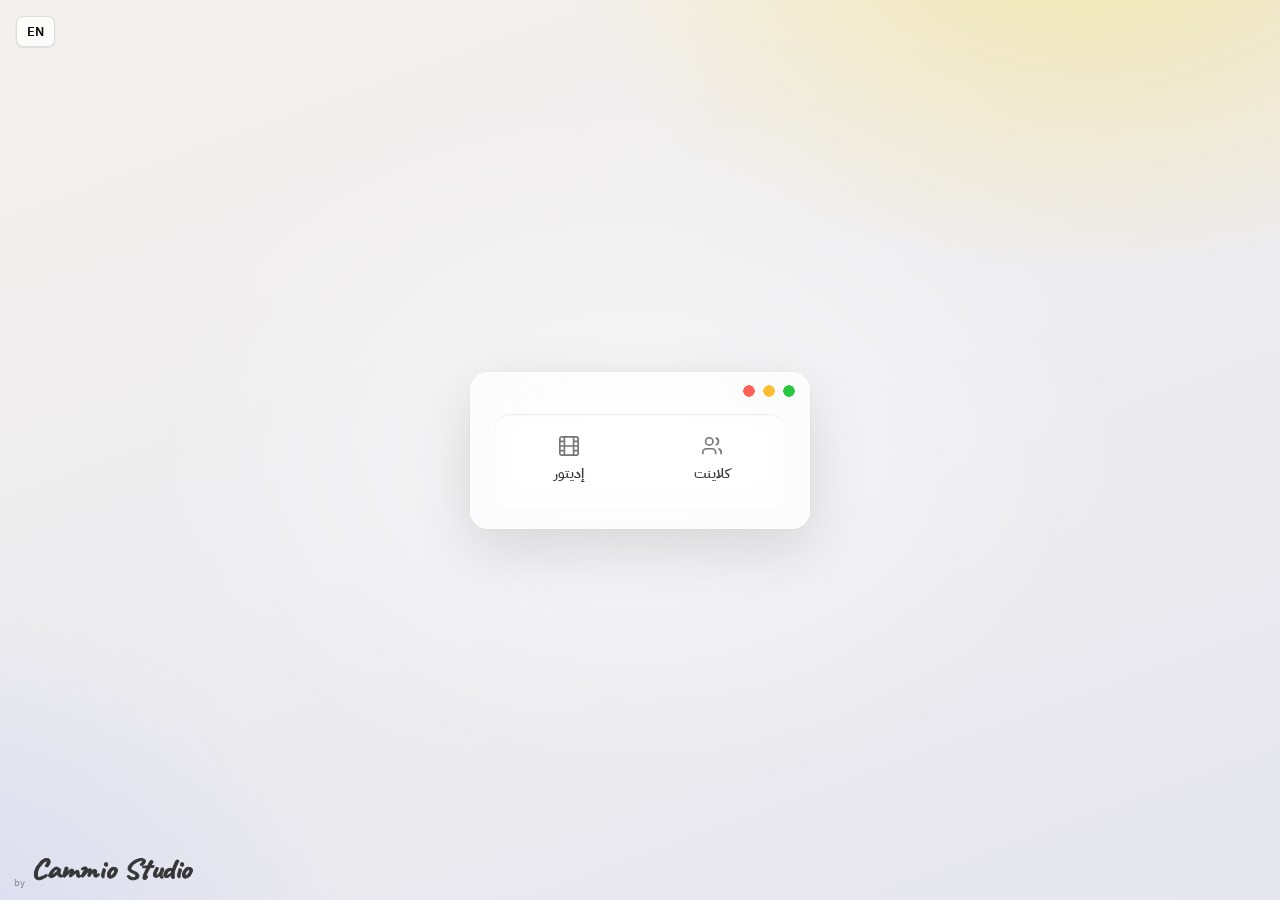
<file: index.html>
<!doctype html>
<html lang="ar" dir="rtl">
<head>
<meta charset="utf-8">
<meta name="viewport" content="width=device-width,initial-scale=1,viewport-fit=cover">
<title>Cammio Studio Hub</title>
<meta name="theme-color" content="#F3F1EE">
<link rel="manifest" href="manifest.webmanifest">
<link rel="icon" href="icon-192.png">
<link rel="apple-touch-icon" href="icon-180.png">
<meta name="apple-mobile-web-app-capable" content="yes">
<meta name="mobile-web-app-capable" content="yes">
<meta name="apple-mobile-web-app-title" content="Cammio Hub">
<meta name="apple-mobile-web-app-status-bar-style" content="default">
<link rel="preconnect" href="https://fonts.googleapis.com">
<link href="https://fonts.googleapis.com/css2?family=IBM+Plex+Sans+Arabic:wght@400;500;600;700&family=Inter:wght@400;500;600;700&family=Caveat:wght@700&display=swap" rel="stylesheet" media="print" onload="this.media='all'">
<link rel="stylesheet" href="app/styles.css?v=8">
<script>
window.HUB_CONFIG = {
  SUPABASE_URL: "https://zysvapigcsjnimpjgryv.supabase.co",
  SUPABASE_ANON_KEY: "sb_publishable_h6CZL7l6UFrPSrLODPjS6Q_kWtxagfc",
  EMAIL_DOMAIN: "users.cammio.app",
  UPLOAD_URL: "https://platform.krock.io/dashboard/projects",
  VAPID_PUBLIC: "BLP04A1RLGSawK1q2AvoU47B47OwCaY4lQqZmd70pZNriSdJ1ucjzeiawCOZNLmVeFZLvcH3emEwHVRJoYD0efc"
};
window.addEventListener("error", function (e) { var b = document.getElementById("diag"); if (b && !document.querySelector(".shell .main *,.login .lbox")) { b.style.display = "block"; b.textContent = "Error: " + (e.message || e); } });
</script>
<script src="vendor/supabase.js"></script>
</head>
<body>
<div id="root"></div>
<div id="diag" style="display:none;position:fixed;bottom:10px;left:10px;right:10px;font:12px monospace;background:#fff;border:1px solid #ccc;padding:8px;border-radius:8px"></div>
<script type="module" src="app/app.js?v=8"></script>
</body>
</html>
</file>
<file: app/styles.css>
:root{--bg:#F6F6F3;--card:#fff;--ink:#0B0B0B;--mut:#77776f;--line:#E6E6E0;--y:#FFD400;--red:#E5484D;--green:#2FA36B;--r:12px;font-family:"IBM Plex Sans Arabic","Inter",system-ui,-apple-system,"Segoe UI",Tahoma,sans-serif}
*{box-sizing:border-box;margin:0}
html,body{background:var(--bg);color:var(--ink);font-size:14px;-webkit-font-smoothing:antialiased}
button{font:inherit;color:inherit;background:none;border:0;cursor:pointer;text-align:inherit}
button:disabled{opacity:.4;cursor:default}
input,select,textarea{font:inherit;color:inherit;width:100%;padding:10px 12px;border:1px solid var(--line);border-radius:10px;background:#fff;outline:0}
input:focus,select:focus,textarea:focus{border-color:var(--ink)}
textarea{min-height:80px;resize:vertical}
a{color:inherit}
.row{display:flex;align-items:center;gap:8px}.wrap{flex-wrap:wrap}.grow{flex:1;min-width:0}
.muted{color:var(--mut)}.tiny{font-size:12px}.red{color:var(--red)}.warn{color:#b07d00;font-weight:600}
.btn{display:inline-flex;align-items:center;justify-content:center;gap:6px;background:var(--ink);color:#fff;padding:10px 16px;border-radius:10px;font-weight:600;white-space:nowrap;text-decoration:none}
.btn.y{background:var(--y);color:var(--ink)}
.btn.line{background:#fff;color:var(--ink);border:1px solid var(--line)}
.btn.sm{padding:6px 10px;font-size:13px;border-radius:8px}
.btn.danger{color:var(--red);border-color:#f3c4c5}
.btn.busy{opacity:.6;pointer-events:none}
.ico{position:relative;width:34px;height:34px;display:inline-grid;place-items:center;border-radius:9px}
.ico:hover{background:#ecece6}
.ico b{position:absolute;top:2px;inset-inline-end:2px;background:var(--y);font-size:10px;min-width:16px;height:16px;border-radius:8px;display:grid;place-items:center;padding:0 3px}
.chip{display:inline-flex;align-items:center;gap:4px;padding:3px 8px;border-radius:20px;font-size:12px;background:#efefea;white-space:nowrap}
.chip.y{background:var(--y)}.chip.k{background:var(--ink);color:#fff}.chip.r{background:#fde4e4;color:var(--red)}.chip.o{background:#fff;border:1px solid var(--line)}
.dot{width:7px;height:7px;border-radius:50%;background:var(--y);display:inline-block;flex:none}
.pulse{animation:pulse 1.6s infinite}@keyframes pulse{50%{opacity:.3}}
.av{width:28px;height:28px;border-radius:50%;background:var(--ink);color:#fff;display:inline-grid;place-items:center;font-weight:700;font-size:12px;overflow:hidden;flex:none;text-transform:uppercase}
.av.lg{width:42px;height:42px;font-size:16px}.av img{width:100%;height:100%;object-fit:cover}
.empty{padding:22px;text-align:center;color:var(--mut);font-size:13px}
.loading{height:100vh;display:grid;place-items:center}
.sig-s{font-family:"Caveat","Segoe Script",cursive;font-size:24px;font-weight:700}

/* login */
.login{min-height:100vh;display:grid;place-items:center;padding:20px}
.corner{position:fixed;top:16px;inset-inline-end:16px}
.lbox{width:100%;max-width:340px;display:flex;flex-direction:column;gap:10px}
.seg{position:relative;display:flex;background:#ecece6;border-radius:12px;padding:4px;margin-bottom:6px}
.seg i{position:absolute;top:4px;bottom:4px;width:calc(50% - 4px);background:#fff;border-radius:9px;transition:inset .25s;box-shadow:0 1px 3px #0001}
.seg button{position:relative;flex:1;padding:10px;text-align:center;font-weight:600;color:var(--mut)}.seg button.on{color:var(--ink)}
.err{min-height:18px;color:var(--red);font-size:13px}
.demo{position:fixed;bottom:60px;font-size:12px;color:var(--mut)}.demo button{text-decoration:underline}

/* shell */
.shell{display:flex;min-height:100vh}
.side{width:230px;flex:none;position:sticky;top:0;height:100vh;display:flex;flex-direction:column;border-inline-end:1px solid var(--line);padding:18px 12px;background:var(--bg)}
.brand{display:flex;align-items:baseline;gap:8px;padding:0 8px 18px}
.side nav{display:flex;flex-direction:column;gap:2px;flex:1}
.nav{display:flex;align-items:center;gap:10px;padding:10px;border-radius:10px;color:var(--mut);font-weight:500}
.nav:hover{background:#ecece6}.nav.on{background:var(--ink);color:#fff}
.nav em,.bottom em,.tab em{font-style:normal;background:var(--y);color:var(--ink);font-size:11px;font-weight:700;padding:1px 7px;border-radius:10px}
.side-foot{display:flex;flex-direction:column;gap:10px;border-top:1px solid var(--line);padding-top:12px}
.me{display:flex;align-items:center;gap:8px;padding:4px;border-radius:10px}.me:hover{background:#ecece6}.me .nm{font-weight:600;overflow:hidden;text-overflow:ellipsis;white-space:nowrap}
.main-wrap{flex:1;min-width:0;display:flex;flex-direction:column}
.top{position:sticky;top:0;z-index:5;display:flex;align-items:center;gap:8px;padding:12px 24px;background:color-mix(in srgb,var(--bg) 90%,transparent);backdrop-filter:blur(8px)}
.top-title{font-weight:700;display:none}
.main{padding:4px 24px 110px;max-width:980px;width:100%}
.bottom{display:none}
.show-m{display:none}
.page{display:flex;flex-direction:column;gap:18px}
.hero h1{font-size:24px;letter-spacing:-.02em}
.crumb{color:var(--mut);font-size:13px;align-self:flex-start}
.sec{display:flex;flex-direction:column;gap:8px}
.sec-h{display:flex;align-items:center;gap:8px;font-size:13px;color:var(--mut)}.sec-h b{color:var(--ink)}
.cnt{font-style:normal;background:var(--ink);color:#fff;font-size:11px;padding:1px 7px;border-radius:10px}
.list{background:var(--card);border:1px solid var(--line);border-radius:var(--r);overflow:hidden}
.row-item{display:flex;align-items:center;gap:12px;width:100%;padding:12px 14px;border-bottom:1px solid var(--line);cursor:pointer}
.row-item:last-child{border-bottom:0}.row-item:hover{background:#fafaf7}
.row-item.static{cursor:default}.row-item.static .ri-main{cursor:pointer}
.ri-main{flex:1;min-width:0}
.ri-t{font-weight:600;overflow:hidden;text-overflow:ellipsis;white-space:nowrap}
.ri-s{font-size:12px;color:var(--mut);margin-top:2px;overflow:hidden;text-overflow:ellipsis;white-space:nowrap}
.ri-meta{display:flex;align-items:center;gap:6px;flex:none;flex-wrap:wrap;justify-content:flex-end}
.ri-due{font-size:12px;color:var(--mut);min-width:44px;text-align:end}
.ext{font-size:13px;font-weight:600;text-decoration:underline;text-underline-offset:3px}
.cards{display:grid;grid-template-columns:repeat(auto-fill,minmax(260px,1fr));gap:10px}
.card{background:var(--card);border:1px solid var(--line);border-radius:var(--r);padding:14px;display:flex;flex-direction:column;gap:12px}
.card:hover{border-color:var(--ink)}
.card-f{display:flex;justify-content:space-between;font-size:12px;color:var(--mut);border-top:1px solid var(--line);padding-top:10px}
.stats{display:grid;grid-template-columns:repeat(4,1fr);gap:8px}
.st{background:var(--card);border:1px solid var(--line);border-radius:var(--r);padding:12px}
.st b{display:block;font-size:18px}.st b small{font-size:12px;color:var(--mut)}.st span{font-size:12px;color:var(--mut)}
.st.hl{background:var(--y);border-color:var(--y)}.st.hl span{color:var(--ink)}
.inline-fields{display:grid;grid-template-columns:repeat(auto-fill,minmax(150px,1fr));gap:8px}
.inline-fields label{font-size:12px;color:var(--mut);display:flex;flex-direction:column;gap:4px}
.form-row{display:grid;grid-template-columns:1.2fr 1fr 1fr .8fr auto;gap:8px;padding:10px}
.tabs{display:flex;gap:4px;border-bottom:1px solid var(--line);overflow-x:auto}
.tab{padding:9px 12px;border-bottom:2px solid transparent;color:var(--mut);font-weight:500;white-space:nowrap;display:flex;gap:6px;align-items:center}
.tab.on{color:var(--ink);border-color:var(--ink)}
.monthnav{justify-content:center;gap:14px}
.pkg{background:var(--card);border:1px solid var(--line);border-radius:var(--r);padding:12px 14px;display:flex;flex-direction:column;gap:8px}
.bar{height:6px;background:#ecece6;border-radius:4px;overflow:hidden}.bar i{display:block;height:100%;background:var(--y)}
.price{width:90px;padding:6px 8px}

/* steps */
.steps{display:flex;gap:3px}.steps span{position:relative;flex:1;height:6px;border-radius:3px;background:#e6e6e0}
.steps span.on{background:var(--ink)}.steps span.cur{background:var(--y)}
.pubmark{position:absolute;top:-4px;left:50%;width:2px;height:14px;background:var(--red);transform:translateX(-50%)}
.pipe{display:flex;flex-direction:column;gap:6px}.pipe-l{display:flex;justify-content:space-between;font-size:11px;color:var(--mut)}

/* panel + sheet */
.scrim{position:fixed;inset:0;background:#0004;z-index:20}
.panel,.sheet{position:fixed;top:0;bottom:0;inset-inline-end:0;width:min(520px,100vw);background:var(--bg);z-index:21;display:flex;flex-direction:column;box-shadow:0 0 40px #0002}
.sheet{width:min(440px,100vw)}
.ph{display:flex;align-items:flex-start;gap:10px;padding:18px 18px 12px;border-bottom:1px solid var(--line);background:#fff}
.ph-t{font-size:17px;font-weight:700}.ph-s{font-size:12px;color:var(--mut);margin-top:2px}
.pb,.sb{flex:1;overflow-y:auto;padding:16px 18px 40px;display:flex;flex-direction:column;gap:14px}
.form label{display:flex;flex-direction:column;gap:6px;font-size:13px;font-weight:500}
.form label.chk,.chk{flex-direction:row;align-items:center;font-weight:500}.chk input{width:auto}
.two{display:grid;grid-template-columns:1fr 1fr;gap:8px}
.opt{display:flex;flex-wrap:wrap;gap:6px}
.opt button{padding:7px 12px;border:1px solid var(--line);border-radius:20px;background:#fff;font-size:13px}
.opt button.on{background:var(--ink);color:#fff;border-color:var(--ink)}
.next{background:#fff;border:1px solid var(--line);border-radius:var(--r);padding:14px;display:flex;flex-direction:column;gap:10px}
.next.y{border-color:var(--y);box-shadow:inset 4px 0 0 var(--y)}
[dir=rtl] .next.y{box-shadow:inset -4px 0 0 var(--y)}
.next-h{font-size:11px;color:var(--mut);text-transform:uppercase;letter-spacing:.06em}
.acts{display:flex;align-items:center;gap:8px;flex-wrap:wrap}
.sm-sel{width:auto;padding:6px 8px}
.stagepick{display:flex;flex-wrap:wrap;gap:6px}
.stagepick button{padding:7px 12px;border-radius:20px;border:1px solid var(--line);background:#fff;font-size:13px}
.stagepick button.nextst{border-color:var(--ink);font-weight:700}
.stagepick button.passed{background:var(--ink);color:#fff;opacity:.5}
.dform{display:flex;flex-direction:column;gap:8px;margin-top:8px}.dform label{font-size:12px;color:var(--mut)}
details summary{cursor:pointer;font-weight:600;font-size:13px;padding:4px 0}
.rd{width:10px;height:10px;border-radius:50%;border:1.5px solid var(--ink);display:inline-block}.rd.on{background:var(--ink)}
.notes{background:#fff;border:1px solid var(--line);border-radius:var(--r);overflow:hidden}
.note{display:flex;align-items:flex-start;gap:10px;padding:10px 12px;border-bottom:1px solid var(--line);cursor:pointer;font-size:13px}
.note:last-child{border-bottom:0}.note input{width:auto;margin-top:3px}
.note .tc{font-family:ui-monospace,monospace;font-size:12px;background:#efefea;padding:1px 6px;border-radius:5px;flex:none;direction:ltr}
.note small{display:block;color:var(--mut);margin-top:2px}
.note.done{color:var(--mut)}.note.done b{text-decoration:line-through}
.note .x{color:var(--mut);font-size:12px;padding:0 4px}
.addnotes{display:flex;flex-direction:column;gap:8px}.addnotes[open]{gap:8px}
.addnotes label{font-size:12px;color:var(--mut);margin-top:6px;display:block}
.nform{display:flex;flex-direction:column;gap:6px}
.timeline{display:flex;flex-direction:column}
.tl{display:flex;gap:10px;padding:8px 0;border-bottom:1px dashed var(--line);font-size:13px}.tl .dot{margin-top:6px;background:var(--ink)}
.tl small{display:block;color:var(--mut);font-size:11px;margin-top:2px}
.kv{display:grid;grid-template-columns:auto 1fr;gap:8px 14px;font-size:13px}.kv dt{color:var(--mut)}.kv dd{min-width:0;overflow-wrap:anywhere}
.pre{white-space:pre-wrap}
.sub-h{font-size:13px;margin-top:6px}
.members{display:flex;flex-direction:column;background:#fff;border:1px solid var(--line);border-radius:var(--r);overflow:hidden}
.mem{display:flex;align-items:center;gap:8px;padding:9px 12px;border-bottom:1px solid var(--line)}.mem:last-child{border-bottom:0}
.box{background:#fff;border:1px solid var(--line);border-radius:10px;padding:10px;display:flex;flex-direction:column;gap:6px}
code{font-family:ui-monospace,monospace;background:#efefea;padding:4px 8px;border-radius:6px;direction:ltr}
.link{cursor:pointer;text-decoration:underline;font-weight:600}
hr{border:0;border-top:1px solid var(--line)}
.nt{display:flex;align-items:flex-start;gap:10px;padding:12px;border-radius:10px;width:100%;font-size:13px}
.nt:hover{background:#ecece6}.nt .dot{margin-top:6px;background:transparent}.nt.unread .dot{background:var(--y)}
.nt small{display:block;color:var(--mut);font-size:11px;margin-top:3px}

/* toasts / tour / sig */
.toasts{position:fixed;bottom:84px;left:50%;transform:translateX(-50%);display:flex;flex-direction:column;gap:6px;z-index:60;pointer-events:none}
.toast{background:var(--ink);color:#fff;padding:10px 14px;border-radius:10px;font-size:13px;display:flex;align-items:center;gap:8px;animation:rise .25s;max-width:90vw}
.tour-block{position:fixed;inset:0;z-index:70}
.tour-ring{position:fixed;z-index:71;border-radius:12px;box-shadow:0 0 0 9999px #0007;border:2px solid var(--y);pointer-events:none;transition:all .25s}
.tour-tip{position:fixed;z-index:72;background:#fff;border-radius:12px;padding:14px;display:flex;flex-direction:column;gap:10px;box-shadow:0 10px 30px #0003}
.tour-tip p{font-size:14px;line-height:1.5}
.sig{position:fixed;bottom:10px;inset-inline-start:14px;z-index:4;display:flex;align-items:baseline;gap:4px;pointer-events:none;opacity:.8}
.sig small{font-size:10px;color:var(--mut)}
.sig text{font-family:"Caveat","Segoe Script",cursive;font-size:28px;font-weight:700;fill:none;stroke:var(--ink);stroke-width:.8;stroke-dasharray:420;stroke-dashoffset:420;animation:draw 3.2s .4s ease forwards}
@keyframes draw{70%{fill:transparent}to{stroke-dashoffset:0;fill:var(--ink)}}
.rise{animation:rise .35s ease}.rise-s{animation:slide .25s ease}
@keyframes rise{from{opacity:0;transform:translateY(8px)}}
@keyframes slide{from{opacity:0;transform:translateX(30px)}}
[dir=rtl] .rise-s{animation-name:slideR}@keyframes slideR{from{opacity:0;transform:translateX(-30px)}}

@media (max-width:820px){
  .side{display:none}.top{padding:10px 14px}.top-title{display:block}.main{padding:4px 14px 120px}
  .show-m{display:inline-flex}.hide-m{display:none}.me .nm{display:none}
  .bottom{display:flex;position:fixed;bottom:0;left:0;right:0;z-index:10;background:#fff;border-top:1px solid var(--line);padding:6px 4px calc(6px + env(safe-area-inset-bottom))}
  .bottom button{flex:1;display:flex;flex-direction:column;align-items:center;gap:2px;font-size:11px;color:var(--mut);position:relative;padding:4px 0}
  .bottom button.on{color:var(--ink);font-weight:700}
  .bottom em{position:absolute;top:0;left:55%}
  .stats{grid-template-columns:repeat(2,1fr)}
  .form-row{grid-template-columns:1fr 1fr}
  .row-item{flex-wrap:wrap}.ri-meta{width:100%;justify-content:flex-start}
  .panel,.sheet{top:auto;height:92vh;width:100vw;border-radius:16px 16px 0 0}
  .rise-s,[dir=rtl] .rise-s{animation-name:up}@keyframes up{from{transform:translateY(40px);opacity:0}}
  .sig{bottom:70px}.toasts{bottom:130px}
  .hero.row{flex-wrap:wrap}
}

/* ================= macOS glass theme ================= */
:root{--bg:transparent;--card:rgba(255,255,255,.62);--line:rgba(0,0,0,.08);--mut:#6e6e73;--glass:rgba(255,255,255,.55);--glass2:rgba(255,255,255,.75);--blur:saturate(180%) blur(28px);--sh:0 10px 40px rgba(0,0,0,.08),0 1px 2px rgba(0,0,0,.05);
  font-family:-apple-system,BlinkMacSystemFont,"SF Pro Text","IBM Plex Sans Arabic","Inter","Segoe UI",system-ui,sans-serif}
html{background:#ecebef}
body{min-height:100vh;background:
  radial-gradient(900px 600px at 85% -10%,rgba(255,212,0,.28),transparent 60%),
  radial-gradient(800px 700px at -10% 110%,rgba(140,160,255,.22),transparent 60%),
  radial-gradient(700px 500px at 50% 50%,rgba(255,255,255,.6),transparent 70%),
  linear-gradient(160deg,#f3f1ee,#e6e6ee);background-attachment:fixed}
.glass,.side,.main-wrap,.panel,.sheet,.lbox,.tour-tip{-webkit-backdrop-filter:var(--blur);backdrop-filter:var(--blur)}
input,select,textarea{background:rgba(255,255,255,.7);border:1px solid rgba(0,0,0,.1);border-radius:8px;padding:8px 11px;box-shadow:inset 0 1px 1px rgba(0,0,0,.03)}
input:focus,select:focus,textarea:focus{border-color:rgba(0,0,0,.25);box-shadow:0 0 0 3.5px rgba(255,212,0,.45)}
.btn{border-radius:8px;padding:8px 15px;box-shadow:0 1px 2px rgba(0,0,0,.15),inset 0 .5px 0 rgba(255,255,255,.15);background:linear-gradient(#2a2a2c,#0b0b0b)}
.btn.y{background:linear-gradient(#ffe04a,#ffd000);box-shadow:0 1px 2px rgba(150,110,0,.3),inset 0 .5px 0 rgba(255,255,255,.6)}
.btn.line{background:rgba(255,255,255,.75);border:.5px solid rgba(0,0,0,.12);box-shadow:0 .5px 1.5px rgba(0,0,0,.12)}
.btn.sm{padding:5px 10px;border-radius:7px}
.ico{border-radius:8px}.ico:hover{background:rgba(0,0,0,.06)}
.chip{background:rgba(0,0,0,.06);border-radius:6px;font-weight:500}
.chip.o{background:rgba(255,255,255,.6)}

/* window shell */
.shell{padding:10px;gap:10px;height:100vh;min-height:0}
.side{height:calc(100vh - 20px);top:10px;background:var(--glass);border:.5px solid rgba(255,255,255,.7);border-radius:16px;box-shadow:var(--sh);padding:14px 10px}
.side::before{content:"";display:block;height:12px;margin:0 6px 14px;background:radial-gradient(circle at 6px 6px,#ff5f57 5.5px,transparent 6px),radial-gradient(circle at 26px 6px,#febc2e 5.5px,transparent 6px),radial-gradient(circle at 46px 6px,#28c840 5.5px,transparent 6px);background-repeat:no-repeat}
[dir=rtl] .side::before{transform:scaleX(-1)}
.brand{padding:0 8px 14px}
.nav{padding:7px 10px;border-radius:8px;color:#1d1d1f;font-weight:500}
.nav svg{opacity:.7}
.nav:hover{background:rgba(0,0,0,.05)}
.nav.on{background:rgba(0,0,0,.08);color:#000;font-weight:600}
.nav.on svg{opacity:1}
.side-foot{border-top:.5px solid var(--line)}
.me:hover{background:rgba(0,0,0,.05)}
.main-wrap{background:rgba(255,255,255,.45);border:.5px solid rgba(255,255,255,.75);border-radius:16px;box-shadow:var(--sh);overflow-y:auto;height:calc(100vh - 20px)}
.top{background:rgba(255,255,255,.5);-webkit-backdrop-filter:var(--blur);backdrop-filter:var(--blur);border-bottom:.5px solid var(--line);padding:10px 20px;min-height:52px}
.main{padding:20px 24px 110px;margin:0 auto}
.hero h1{font-size:26px;font-weight:700;letter-spacing:-.025em}
.sec-h{text-transform:none;font-size:12.5px;padding:0 4px}
.list,.card,.st,.pkg,.notes,.members,.box,.next{background:var(--card);border:.5px solid rgba(255,255,255,.8);box-shadow:0 1px 3px rgba(0,0,0,.06),0 0 0 .5px rgba(0,0,0,.05);border-radius:12px}
.row-item{border-bottom:.5px solid var(--line);padding:11px 14px}
.row-item:hover{background:rgba(255,255,255,.55)}
.card:hover{box-shadow:0 6px 24px rgba(0,0,0,.08),0 0 0 .5px rgba(0,0,0,.08);border-color:rgba(255,255,255,.9);transform:translateY(-1px)}
.card{transition:transform .2s,box-shadow .2s}
.st.hl{background:linear-gradient(135deg,#ffe24d,#ffd000);border-color:transparent}
.tabs{border-bottom:0;background:rgba(0,0,0,.05);border-radius:9px;padding:2px;display:inline-flex;align-self:flex-start;max-width:100%}
.tab{border:0;border-radius:7px;padding:5px 12px;font-size:13px;color:#1d1d1f}
.tab.on{background:#fff;box-shadow:0 1px 3px rgba(0,0,0,.12),0 0 0 .5px rgba(0,0,0,.04);font-weight:600}
.seg{background:rgba(0,0,0,.06);border-radius:9px;padding:2px}.seg i{top:2px;bottom:2px;border-radius:7px;box-shadow:0 1px 3px rgba(0,0,0,.15)}
.opt button,.stagepick button{background:rgba(255,255,255,.7);border:.5px solid rgba(0,0,0,.12);border-radius:7px}
.steps span{height:5px;background:rgba(0,0,0,.08)}

/* login window */
.login{padding:20px}
.lbox{background:var(--glass2);border:.5px solid rgba(255,255,255,.8);border-radius:18px;box-shadow:0 20px 60px rgba(0,0,0,.12),0 0 0 .5px rgba(0,0,0,.06);padding:26px 22px 22px;position:relative}
.lbox::before{content:"";position:absolute;top:12px;inset-inline-start:14px;width:52px;height:12px;background:radial-gradient(circle at 6px 6px,#ff5f57 5.5px,transparent 6px),radial-gradient(circle at 26px 6px,#febc2e 5.5px,transparent 6px),radial-gradient(circle at 46px 6px,#28c840 5.5px,transparent 6px);background-repeat:no-repeat}
.lbox .seg{margin-top:18px}

/* panels / sheets as floating glass windows */
.scrim{background:rgba(0,0,0,.18)}
.panel,.sheet{top:10px;bottom:10px;inset-inline-end:10px;background:rgba(246,246,248,.78);border:.5px solid rgba(255,255,255,.8);border-radius:16px;box-shadow:0 30px 80px rgba(0,0,0,.2),0 0 0 .5px rgba(0,0,0,.08);overflow:hidden}
.ph{background:rgba(255,255,255,.55);border-bottom:.5px solid var(--line)}
.toast{background:rgba(30,30,32,.85);-webkit-backdrop-filter:var(--blur);backdrop-filter:var(--blur);border-radius:12px;box-shadow:0 10px 30px rgba(0,0,0,.2)}
.tour-tip{background:var(--glass2);border:.5px solid rgba(255,255,255,.8)}
.nt:hover{background:rgba(0,0,0,.05)}

@media (max-width:820px){
  .shell{padding:0;gap:0;height:auto}
  .main-wrap{border-radius:0;border:0;box-shadow:none;background:transparent;height:auto;overflow:visible}
  .top{position:sticky}
  .bottom{background:rgba(255,255,255,.7);-webkit-backdrop-filter:var(--blur);backdrop-filter:var(--blur);border-top:.5px solid var(--line)}
  .panel,.sheet{top:auto;bottom:0;inset-inline-end:0;border-radius:18px 18px 0 0;height:92vh}
  .main{padding:14px 14px 120px}
}
.sig,.sig svg,.sig text{direction:ltr;unicode-bidi:isolate}
.lbox{padding-top:34px}
.pick{gap:10px}
.pick-q{font-size:13px;color:var(--mut);text-align:center;margin-bottom:4px}
.pick-b{display:flex;align-items:center;gap:12px;padding:14px 16px;border-radius:12px;background:rgba(255,255,255,.75);border:.5px solid rgba(0,0,0,.1);box-shadow:0 1px 2px rgba(0,0,0,.06);font-size:16px;transition:transform .15s,box-shadow .15s}
.pick-b:hover{transform:translateY(-1px);box-shadow:0 6px 18px rgba(0,0,0,.08);border-color:rgba(0,0,0,.18)}
.pick-i{width:36px;height:36px;border-radius:10px;background:linear-gradient(#ffe04a,#ffd000);display:grid;place-items:center}
/* glass switch login */
.lbox{gap:0}
.gswitch{position:relative;display:grid;grid-template-columns:1fr 1fr;gap:4px;padding:5px;border-radius:16px;margin-top:6px;
  background:linear-gradient(180deg,rgba(255,255,255,.35),rgba(255,255,255,.15));border:.5px solid rgba(255,255,255,.9);
  box-shadow:inset 0 1px 2px rgba(0,0,0,.08),inset 0 -1px 0 rgba(255,255,255,.6),0 1px 0 rgba(255,255,255,.7);-webkit-backdrop-filter:blur(20px);backdrop-filter:blur(20px)}
.gswitch button{position:relative;z-index:1;display:flex;flex-direction:column;align-items:center;gap:6px;padding:16px 8px;border-radius:12px;font-weight:600;color:#3a3a3c;text-align:center;transition:color .3s,transform .2s}
.gswitch button svg{width:22px;height:22px;opacity:.7;transition:opacity .3s,transform .4s cubic-bezier(.34,1.56,.64,1)}
.gswitch button:hover svg{transform:scale(1.08)}
.gswitch button:active{transform:scale(.96)}
.gswitch button.on{color:#000}.gswitch button.on svg{opacity:1;transform:scale(1.12)}
.gswitch .knob{position:absolute;top:5px;bottom:5px;width:calc(50% - 7px);border-radius:12px;opacity:0;transform:scale(.85);
  background:linear-gradient(180deg,rgba(255,255,255,.95),rgba(255,255,255,.7));border:.5px solid rgba(255,255,255,1);
  box-shadow:0 6px 18px rgba(0,0,0,.12),0 1px 2px rgba(0,0,0,.08),inset 0 1px 0 #fff,inset 0 -6px 12px rgba(255,212,0,.18);
  transition:inset .5s cubic-bezier(.34,1.4,.64,1),opacity .3s,transform .5s cubic-bezier(.34,1.56,.64,1)}
.gswitch.a .knob{opacity:1;transform:none;inset-inline-start:5px}
.gswitch.b .knob{opacity:1;transform:none;inset-inline-start:calc(50% + 2px)}
.lfields{display:grid;grid-template-rows:0fr;transition:grid-template-rows .45s cubic-bezier(.2,.8,.2,1),opacity .35s;opacity:0}
.lfields-in{overflow:hidden;display:flex;flex-direction:column;gap:10px;min-height:0}
.lfields-in>:first-child{margin-top:16px}
.lbox.open .lfields{grid-template-rows:1fr;opacity:1}
.lbox.open .lfields-in>*{animation:rise .45s both}
.lbox.open .lfields-in>*:nth-child(2){animation-delay:.05s}.lbox.open .lfields-in>*:nth-child(4){animation-delay:.1s}
.ver{font-weight:700;font-size:13px;background:var(--y);color:#000;padding:3px 8px;border-radius:6px;letter-spacing:.02em}
.pushcard{display:flex;align-items:center;gap:12px;padding:12px 14px;margin-bottom:16px;border-radius:14px;background:linear-gradient(135deg,rgba(255,224,74,.35),rgba(255,255,255,.6));border:.5px solid rgba(255,255,255,.9);box-shadow:0 1px 3px rgba(0,0,0,.06),0 0 0 .5px rgba(0,0,0,.05)}
.pushcard .pi{width:34px;height:34px;border-radius:10px;background:#fff;display:grid;place-items:center;flex:none}
</file>
